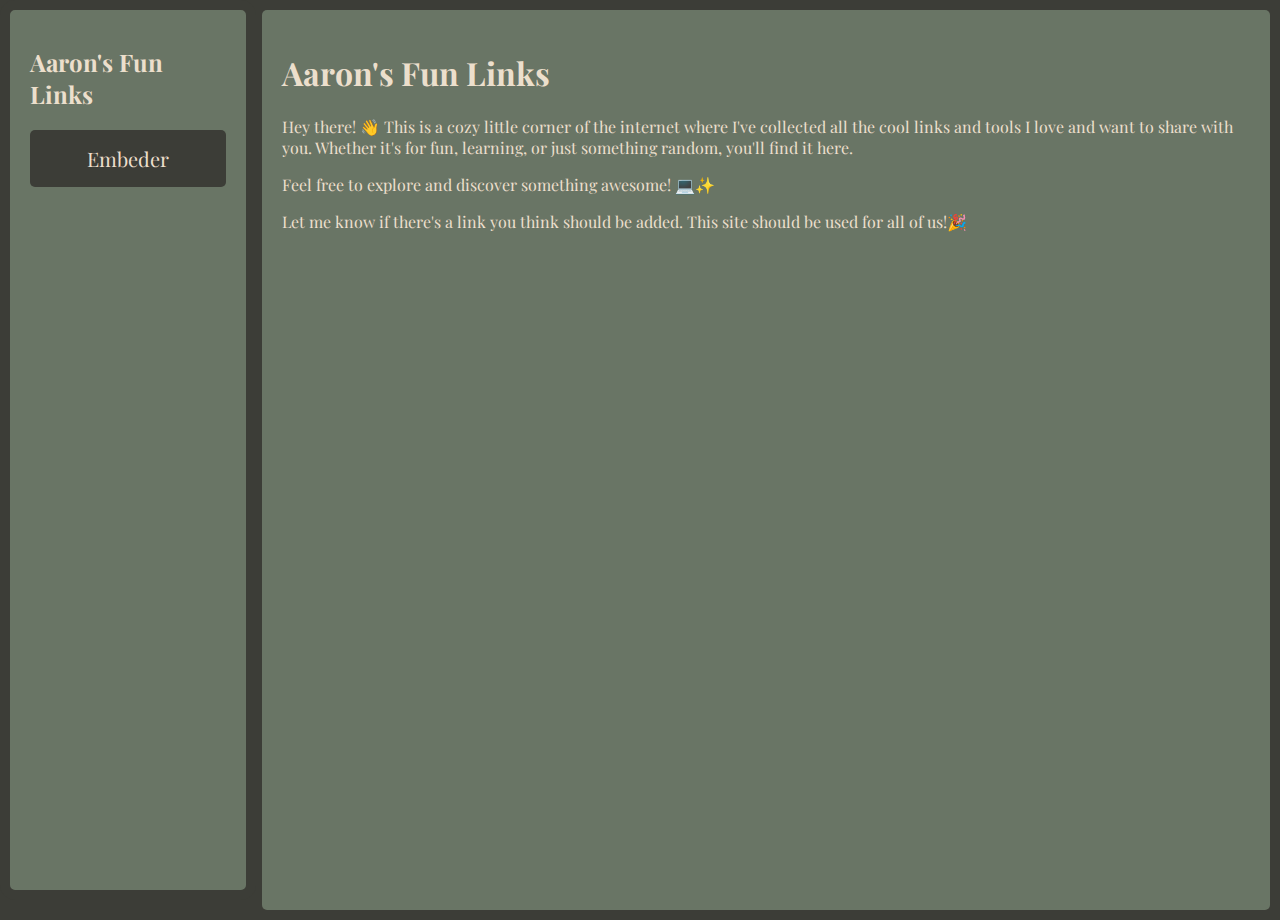
<file: index.html>
<html>
    <head>
        <meta charset="UTF-8">
        <meta name="viewport" content="width=device-width">
        <title>Aaron's Fun Links</title>
        <link href="styles.css" rel="stylesheet" type="text/css"/>
        <link rel="preconnect" href="https://fonts.googleapis.com">
        <link rel="preconnect" href="https://fonts.gstatic.com" crossorigin>
        <link href="https://fonts.googleapis.com/css2?family=Baskervville+SC&family=DM+Sans:ital,opsz,wght@0,9..40,100..1000;1,9..40,100..1000&family=Fuzzy+Bubbles:wght@400;700&family=Margarine&family=Playfair+Display:ital,wght@0,400..900;1,400..900&family=Sacramento&display=swap" rel="stylesheet">
        <script src="script.js"></script>
    </head>
    <body>
<div class="Side-bar">
<h1 class="header-h1">Aaron's Fun Links</h1>
<ul class="side-bar-list">
<li><a href="about-blank.html">Embeder</a></li>
</ul>
</div>
<button class="hamburger" onclick="toggleSidebar()">☰</button>
<div class="Main-container">
<h1>Aaron's Fun Links</h1>
<p>Hey there! 👋 This is a cozy little corner of the internet where I've collected all the cool links and tools I love and want to share with you. Whether it's for fun, learning, or just something random, you'll find it here.  <p>
<p>Feel free to explore and discover something awesome! 💻✨</p>
<p> Let me know if there's a link you think should be added. This site should be used for all of us!🎉</p>
</div>
    </body>
</html>
</file>
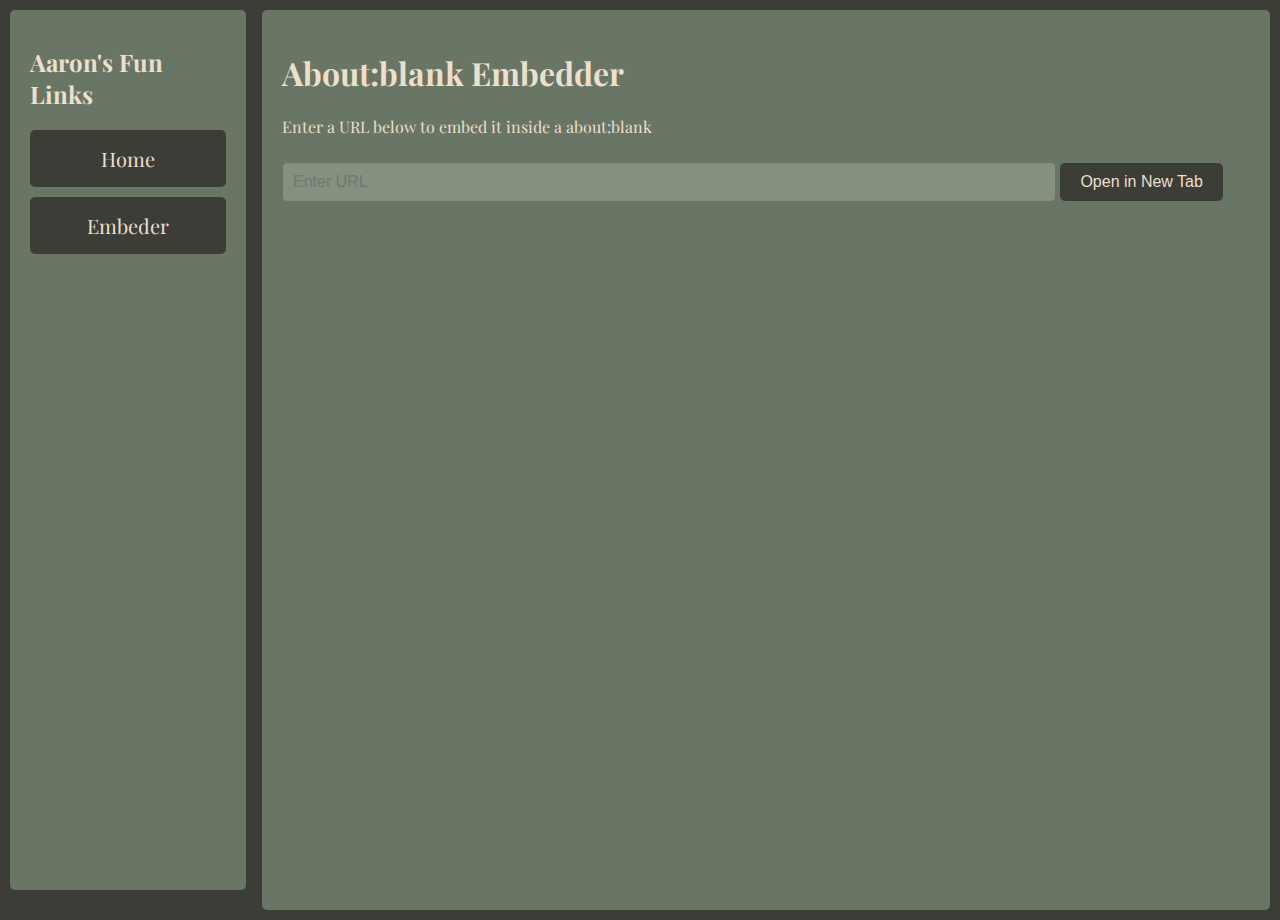
<file: about-blank.html>
<html>
    <head>
    <meta charset="UTF-8">
    <meta name="viewport" content="width=device-width">
    <title>Aaron's Fun Links</title>
    <link href="styles.css" rel="stylesheet" type="text/css"/>
    <link rel="preconnect" href="https://fonts.googleapis.com">
    <link rel="preconnect" href="https://fonts.gstatic.com" crossorigin>
    <link href="https://fonts.googleapis.com/css2?family=Baskervville+SC&family=DM+Sans:ital,opsz,wght@0,9..40,100..1000;1,9..40,100..1000&family=Fuzzy+Bubbles:wght@400;700&family=Margarine&family=Playfair+Display:ital,wght@0,400..900;1,400..900&family=Sacramento&display=swap" rel="stylesheet">
    <script src="script.js"></script>
</title>
</head>
    <body>
<div class="Side-bar">
    <h1 class="header-h1">Aaron's Fun Links</h1>
    <ul class="side-bar-list">
        <li><a href="index.html">Home</a></li>
        <li><a href="about-blank.html">Embeder</a></li>
    </ul>
    </div>
<button class="hamburger" onclick="toggleSidebar()">☰</button>
    <div class="Main-container">
        <h1>About:blank Embedder</h1>
        <p>Enter a URL below to embed it inside a about:blank</p>
        <input type="text" id="urlInput" placeholder="Enter URL">
        <button class="load-button" onclick="openGame()" >
            Open in New Tab
        </button>
    </div>
    </body>
</html>
</file>
<file: styles.css>
body{
    font-family:"Playfair Display", serif;
    font-weight: 400;
    background-color: #3C3D37;
    color:#ECDFCC;
    margin: 0;
    padding: 10px;
    display: flex;
    justify-content: flex-start;
    min-height: 100vh;
    position: relative;
}
.Main-container{
    background-color: #697565;
    border-radius: 5px;;
    padding:20px;
    width: 100%;
    margin-left:20%;
    box-sizing: border-box;
    transition: margin-left 0.3s ease;
}

.Side-bar{
    background-color:#697565;
    width: 20%;
    min-height: 100vh;
    padding:20px;
    box-sizing: border-box;
    font: size 1.2em;
    border-radius: 15px;
    position: fixed;
    left:0;
    top:0;
    transform: none;
    border: 10px solid #3C3D37;
    
    transition:transform 0.3s ease;
}
.Side-bar.open{
    transform: translateX(0);
}
.Side-bar h1{
    font-size: 1.5em;
    margin-bottom: 20px;
}
.side-bar-list{
    list-style-type: none;
    padding: 0;
    margin: 0;
}
.side-bar-list li{
    margin:10px 0 ;
    width:100%;
}
.side-bar-list li a{
    text-decoration: none;
    color:#ECDFCC;
    background-color: #3C3D37;
    border-radius: 5px;;
    font-size: 20px;
    padding: 15px;
    text-align: center;
    display:block;
    width:100%;
    box-sizing: border-box;
}
.side-bar-list li a:hover{
    color:#d4c8b7;
}
.hamburger{
    display: none;
    background:none;
    border:none;
    color: #ECDFCC;
    font-size: 2em;
    position: absolute;
    top: 10px;
    left: 10px;
    z-index: 2000;
    cursor: pointer;
}
@media(max-width:768px){
    .hamburger{
        display: block;
    }
    .Side-bar{
        width:100%;
        min-height:100vh;
        transform:translateX(-100%);
        border-radius:0;
    }
    .Side-bar.open{
        transform: translateX(0);
    }
    .Main-container{
        margin-left: 0;
        width: 100%;
    }
}
#urlInput{
    width:80%;
    padding:10px; 
    font-size: 1em; 
    border-radius:5px;
    border: 1px solid #697565;
    background-color: #83917e;
}
.load-button{
    margin-top:10px;
    padding:10px 20px ; 
    font-size: 1em;
    background-color: #3C3D37;
    color: #ECDFCC;
    border: none;
    border-radius:5px;
    cursor: pointer;
}
</file>
